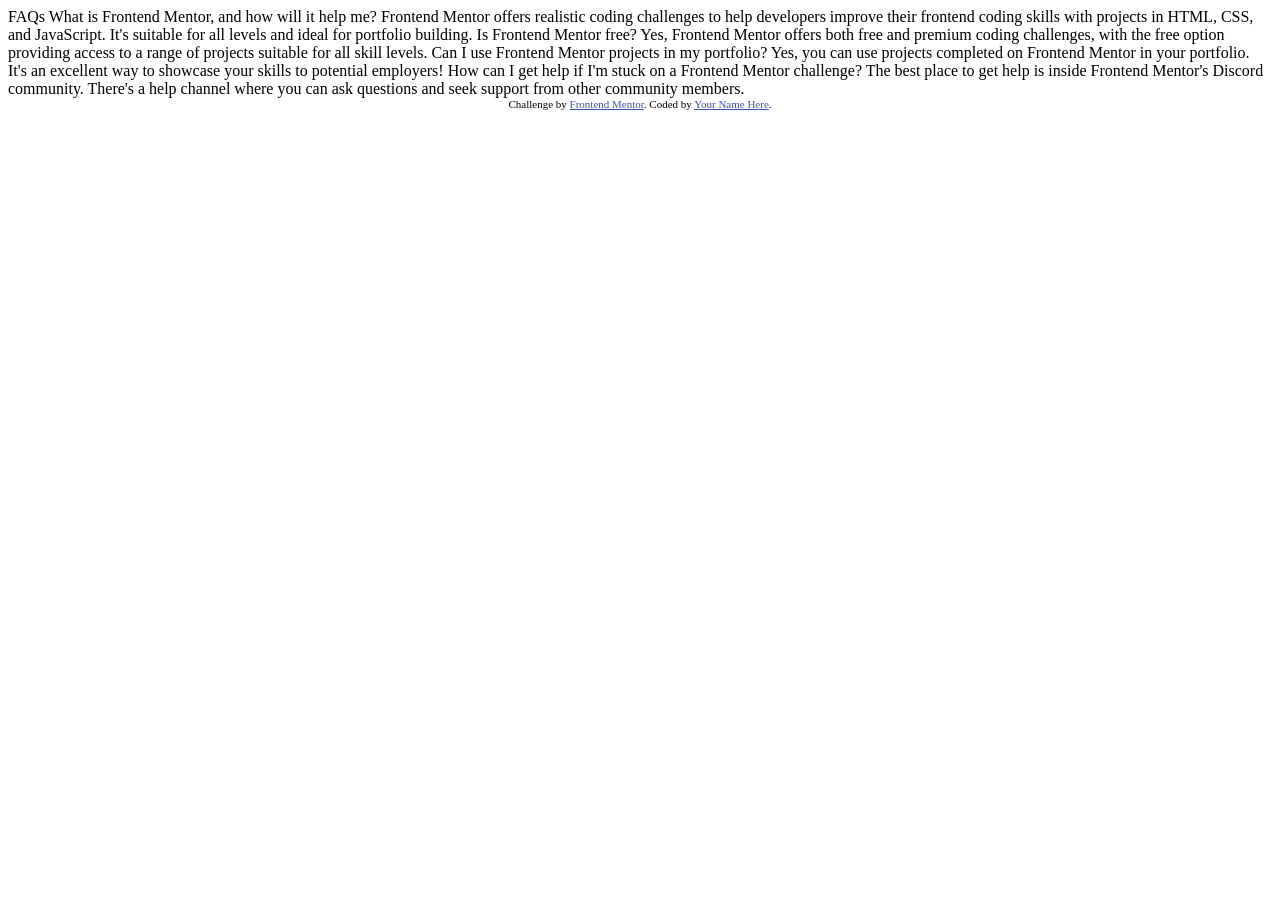
<file: RESORCES/index.html>
<!DOCTYPE html>
<html lang="en">
<head>
  <meta charset="UTF-8">
  <meta name="viewport" content="width=device-width, initial-scale=1.0"> <!-- displays site properly based on user's device -->

  <link rel="icon" type="image/png" sizes="32x32" href="./assets/images/favicon-32x32.png">
  
  <title>Frontend Mentor | FAQ accordion</title>

  <!-- Feel free to remove these styles or customise in your own stylesheet 👍 -->
  <style>
    .attribution { font-size: 11px; text-align: center; }
    .attribution a { color: hsl(228, 45%, 44%); }
  </style>
</head>
<body>

  FAQs

  What is Frontend Mentor, and how will it help me?

  Frontend Mentor offers realistic coding challenges to help developers improve their 
  frontend coding skills with projects in HTML, CSS, and JavaScript. It's suitable for 
  all levels and ideal for portfolio building.

  Is Frontend Mentor free?

  Yes, Frontend Mentor offers both free and premium coding challenges, with the free 
  option providing access to a range of projects suitable for all skill levels.

  Can I use Frontend Mentor projects in my portfolio?

  Yes, you can use projects completed on Frontend Mentor in your portfolio. It's an excellent way to showcase your skills to potential employers!
 

  How can I get help if I'm stuck on a Frontend Mentor challenge?
  
  The best place to get help is inside Frontend Mentor's Discord community. There's a help 
  channel where you can ask questions and seek support from other community members.

  
  <div class="attribution">
    Challenge by <a href="https://www.frontendmentor.io?ref=challenge" target="_blank">Frontend Mentor</a>. 
    Coded by <a href="#">Your Name Here</a>.
  </div>
</body>
</html>
</file>
